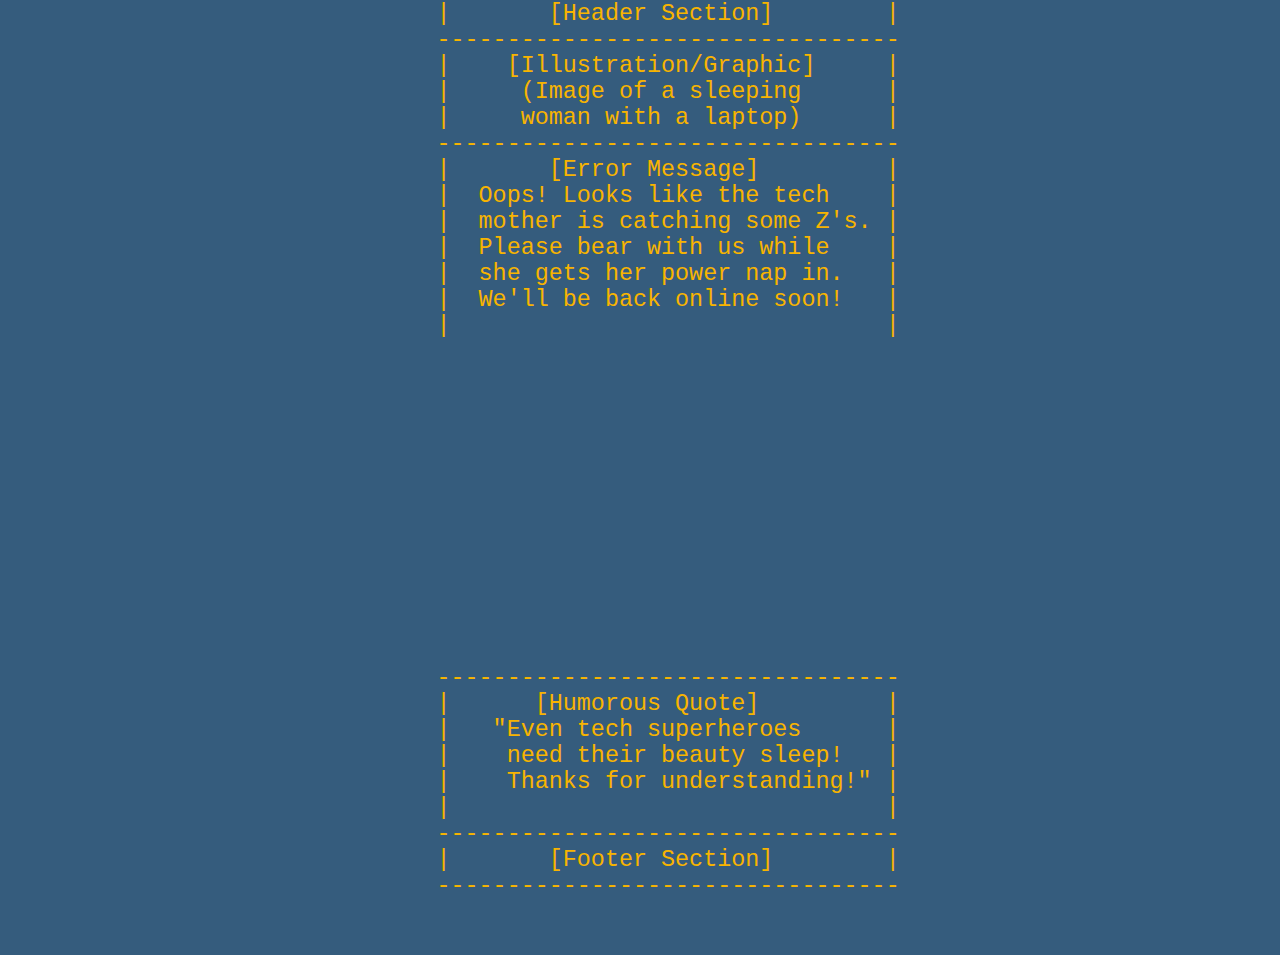
<file: wd_01founders/templates/about.html>
<!DOCTYPE html>
<html lang="en">
  <head>
    <meta charset="UTF-8" />
    <meta name="viewport" content="width=device-width, initial-scale=1.0" />
    <title>Error Page</title>
    <style>
      body,
      html {
        height: 100%;
        width: 100%;
        display: flex;
        justify-content: center;
        align-items: center;
        background-color: #355c7d;
      }

      .container {
        padding: 5px;
      }

      .iframe-container {
        display: flex;
        justify-content: center;
        align-items: center;
        width: 100%;
        height: 100%;
      }
      pre {
        font-size: 1.8em;
        color: #f8b400;
        margin: 0;
      }

      iframe {
        width: 300px;
        height: 300px;
        margin-left: 8%;
        border-radius: 5%;
        pointer-events: none;
      }
    </style>
  </head>
  <body>
    <div class="container">
      <pre>
            ---------------------------------
            |       [Header Section]        |
            ---------------------------------
            |    [Illustration/Graphic]     |
            |     (Image of a sleeping      |
            |     woman with a laptop)      |
            ---------------------------------
            |       [Error Message]         |
            |  Oops! Looks like the tech    |
            |  mother is catching some Z's. |
            |  Please bear with us while    |
            |  she gets her power nap in.   |
            |  We'll be back online soon!   |
            |                               |
        </pre
      >
      <div class="iframe-container">
        <iframe
          src="https://giphy.com/embed/4Z5xa7Y9RWlXfaFb5o"
          frameborder="0"
          class="giphy-embed"
        ></iframe>
      </div>
      <pre>
            ---------------------------------
            |      [Humorous Quote]         |
            |   "Even tech superheroes      |
            |    need their beauty sleep!   |
            |    Thanks for understanding!" |
            |                               |
            ---------------------------------
            |       [Footer Section]        |
            ---------------------------------        
        </pre
      >
    </div>
  </body>
</html>
</file>
